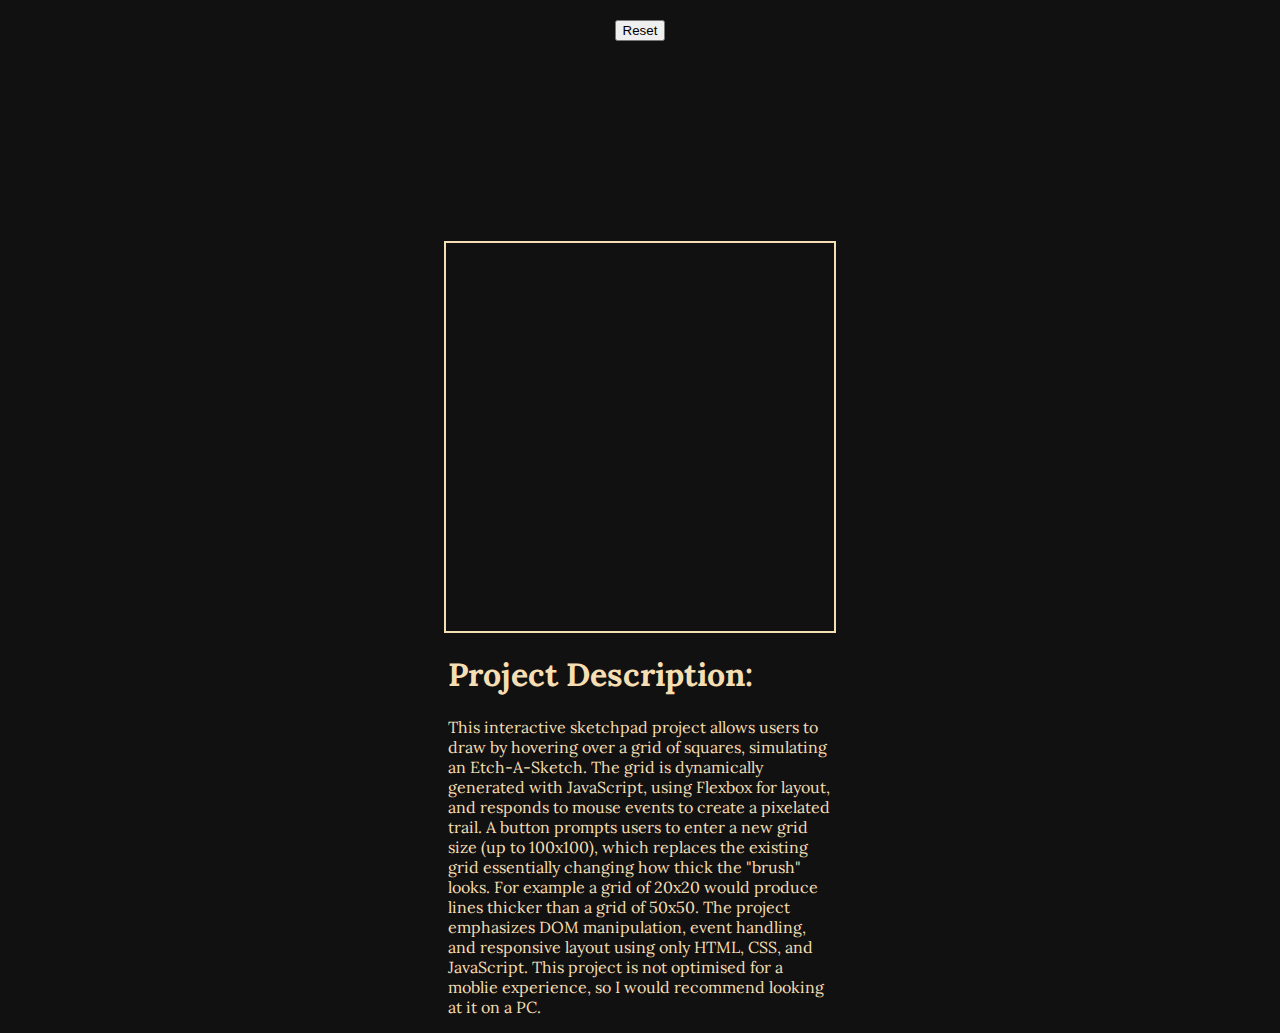
<file: index.html>
<!DOCTYPE html>
<html lang="en">

<head>
    <meta charset="UTF-8">
    <meta name="viewport" content="width=device-width, initial-scale=1.0">
    <title>Etch-a-Sketch </title>
    <script src="etch-a-sketch.js" defer></script>
    <link rel="stylesheet" href="etch-a-sketch.css">
    <link href="https://fonts.googleapis.com/css2?family=Lora:ital,wght@0,400..700;1,400..700&display=swap"
        rel="stylesheet">
</head>

<body>
    <button class="reset-button">Reset</button>
    <div class="wrapper">
        <div class="container" id="con"></div>
    </div>
    <footer>
        <h1>
            Project Description:

        </h1>
        <p>
            This interactive sketchpad project allows users to draw by hovering over a grid of squares, simulating an
            Etch-A-Sketch.
            The grid is dynamically generated with JavaScript, using Flexbox for layout, and responds to mouse events to
            create a pixelated trail.
            A button prompts users to enter a new grid size (up to 100x100), which replaces the existing grid
            essentially changing how thick the "brush" looks. For example a grid of 20x20 would produce lines thicker
            than a grid of 50x50.
            The project emphasizes DOM manipulation, event handling, and responsive layout using only HTML, CSS, and
            JavaScript. This project is not optimised for a moblie experience, so I would recommend looking at it on a
            PC.

        </p>
    </footer>


</body>

</html>
</file>
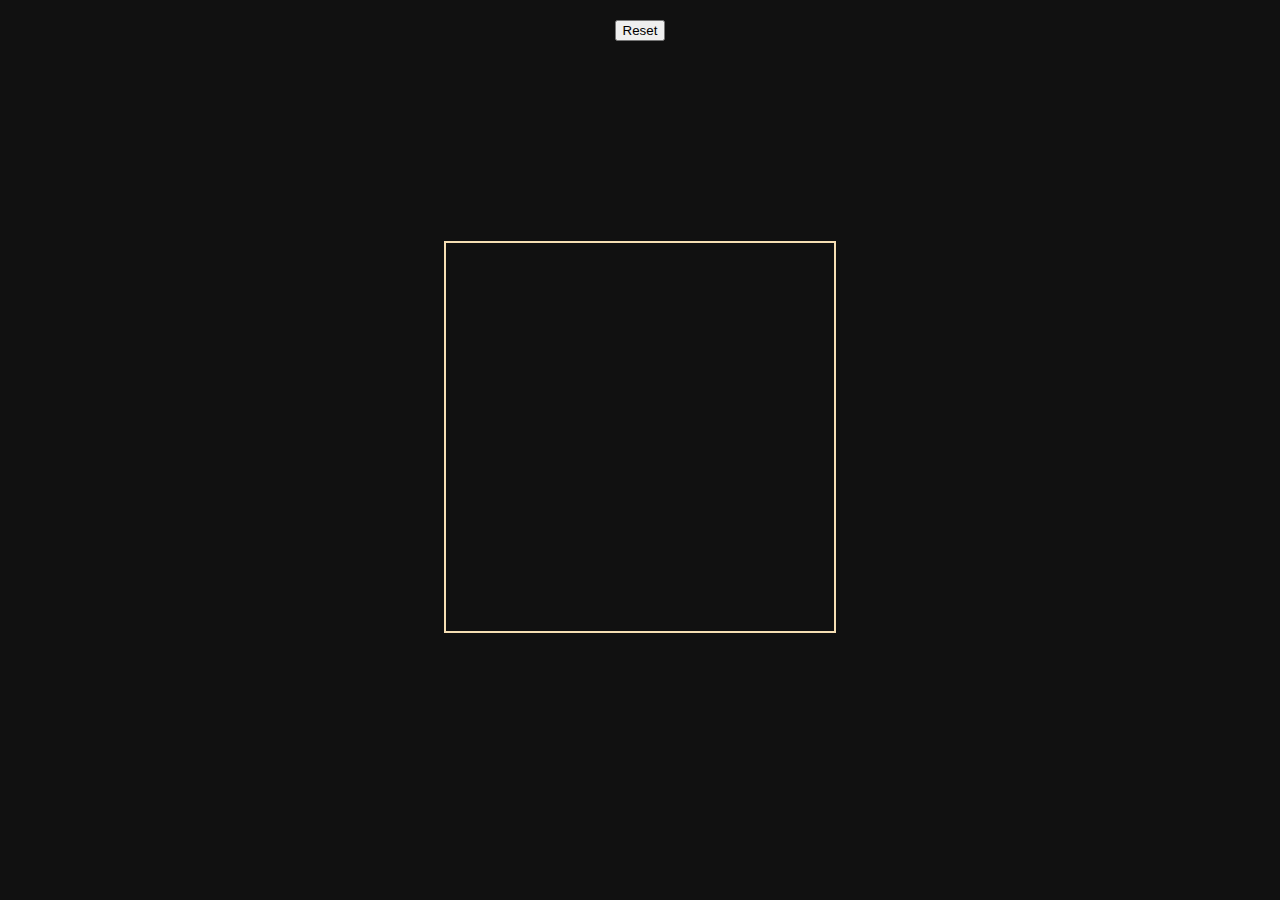
<file: etch-a-sketch.html>
<!DOCTYPE html>
<html lang="en">
<head>
    <meta charset="UTF-8">
    <meta name="viewport" content="width=device-width, initial-scale=1.0">
    <title>Etch-a-Sketch </title>
    <script src="etch-a-sketch.js" defer></script>
    <link rel="stylesheet" href="etch-a-sketch.css">
</head>
<body>
    <button class="reset-button">Reset</button>
    <div class="wrapper"><div class = "container" id = "con"></div></div>
    
    
</body>
</html>
</file>
<file: etch-a-sketch.css>
body {
    width: 100vw;
    height: 100vh;
    display: flex;
    margin: 0;
    flex-direction: column;
    background-color: #111;
    align-items: center;
    color: wheat;
    font-family: "Lora", serif;



}

.container {
    width: 30vw;
    height: 30vw;


    display: flex;
    flex-wrap: wrap;



}

button {
    margin: 20px;
    margin-bottom: 200px;
}

.wrapper {
    display: flex;
    margin: 0;
    border: 2px solid wheat;
    padding: 2px;
}

footer {
    width: 30vw;
}
</file>
